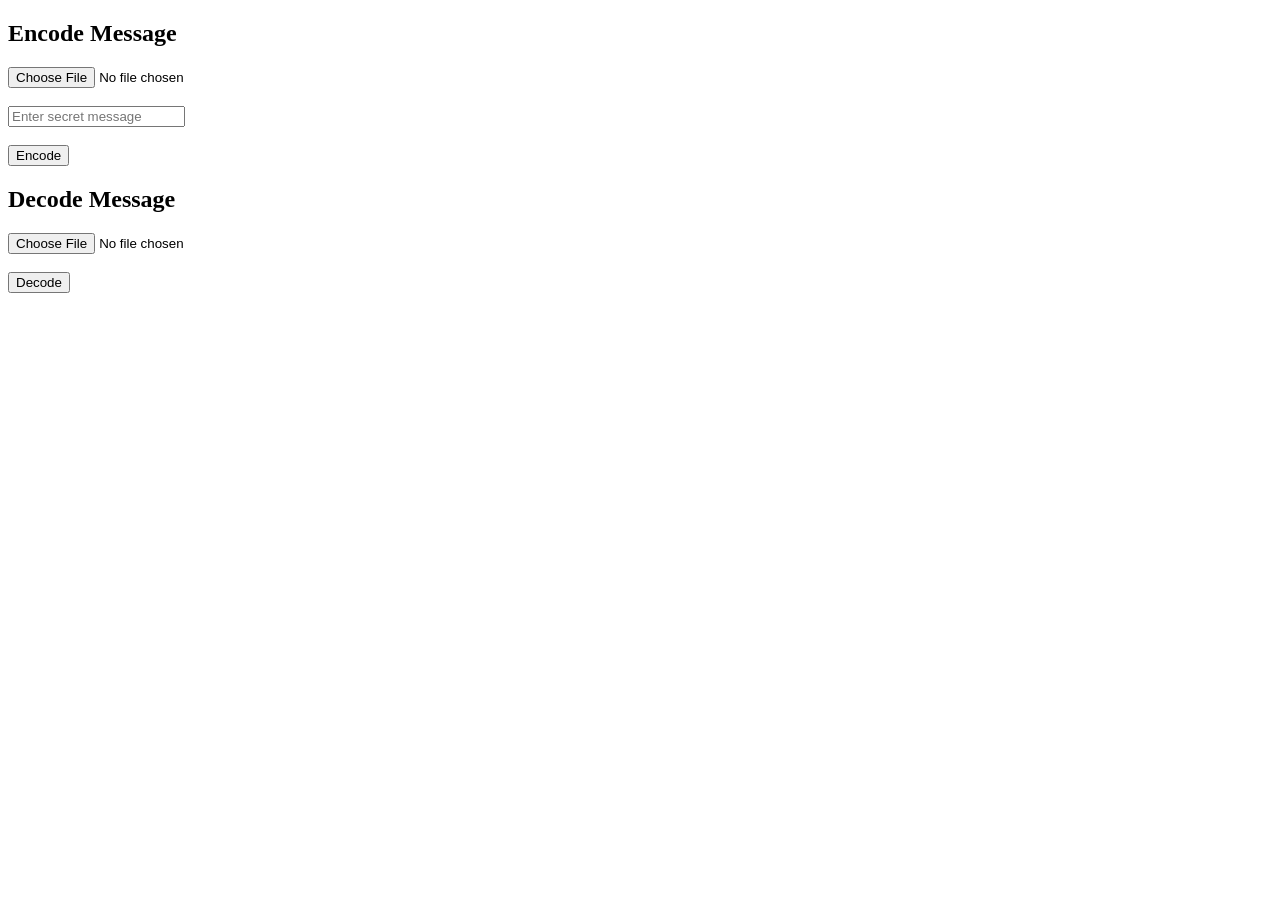
<file: steganography/templates/index.html>
<!DOCTYPE html>
<html>
<head>
    <title>Steganography App</title>
</head>
<body>
    <h2>Encode Message</h2>
    <form action="/encode" method="post" enctype="multipart/form-data">
        <input type="file" name="image" required><br><br>
        <input type="text" name="message" placeholder="Enter secret message"><br><br>
        <button type="submit">Encode</button>
    </form>

    <h2>Decode Message</h2>
    <form action="/decode" method="post" enctype="multipart/form-data">
        <input type="file" name="image" required><br><br>
        <button type="submit">Decode</button>
    </form>
</body>
</html>
</file>
